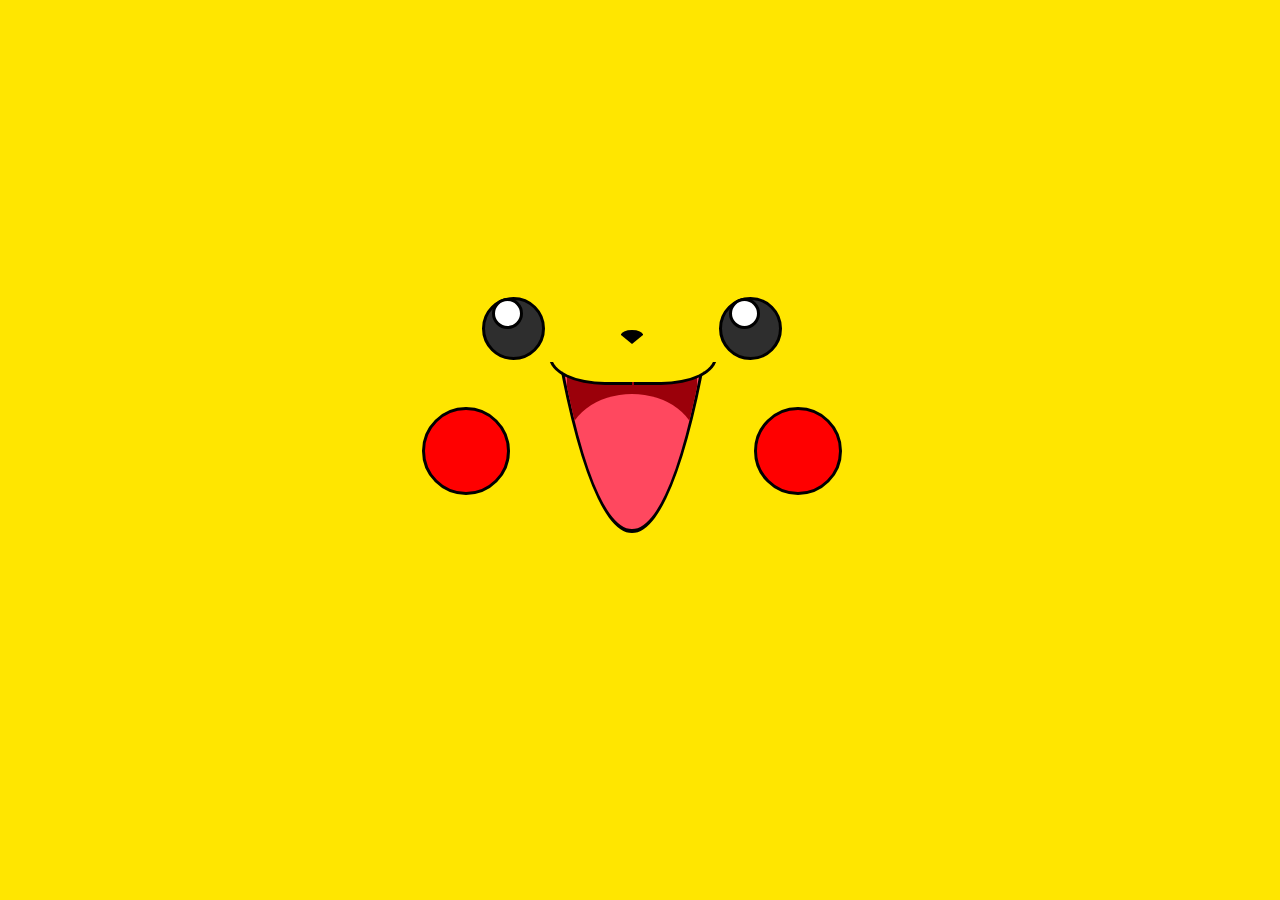
<file: pokemon-css/Pikachu/index.html>
<!DOCTYPE html>
<html lang="pt-br">
<head>
    <link rel="stylesheet" href="pikachu.css">
    <meta charset="UTF-8">
    <meta name="viewport" content="width=device-width, initial-scale=1.0">
    <title>Pikachu CSS</title>
</head>
<body>
        <div id="pikachu">
            <div class="olho esquerdo"></div>
            <div class="olho direito"></div>
            <div class="nariz"></div>
            <div class="boca">
                <div></div>
            </div>
            <div class="bochecha esquerda"></div>
            <div class="bochecha direita"></div>
        </div> 
        
</body>
</html>
</file>
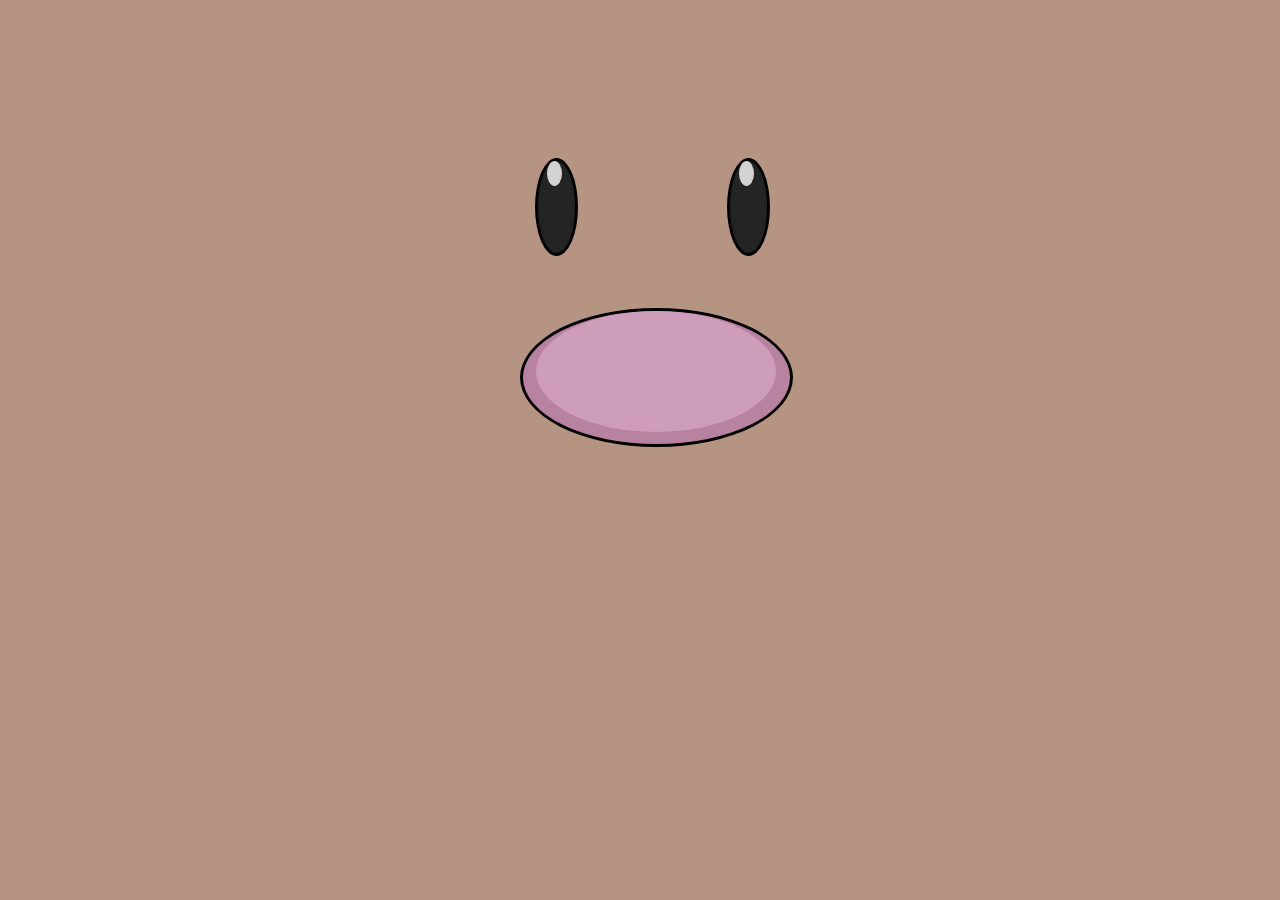
<file: QuemEEssePokemon/diglett/index.html>
<!DOCTYPE html>
<html lang="pt-br">
<head>
    <link rel="stylesheet" href="diglett.css">
    <meta charset="UTF-8">
    <meta name="viewport" content="width=device-width, initial-scale=1.0">
    <title>Document</title>
</head>
<body>
    
     <div id="D50">
        <div class = "eye left"></div>
        <div class = "eye right"></div>
        <div class = nose></div>
     </div>
     
</body>
</html>
</file>
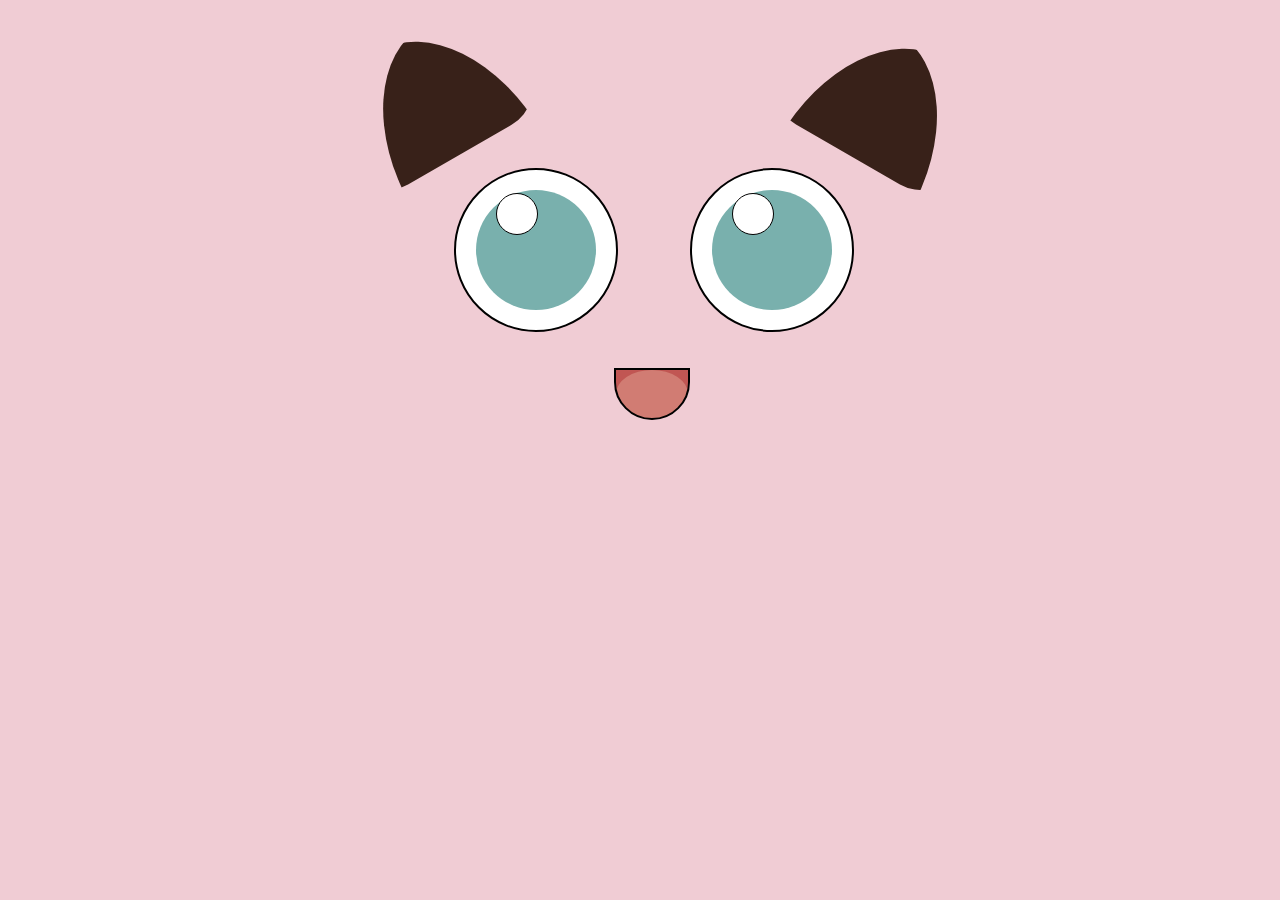
<file: QuemEEssePokemon/jigglypuff/index.html>
<!DOCTYPE html>
<html lang="pt-br">
<head>
    <link rel="stylesheet" href="jigglypuff.css">
    <meta charset="UTF-8">
    <meta name="viewport" content="width=device-width, initial-scale=1.0">
    <title>Document</title>
</head>
<body>
    
    <div id = "J40" >
        <div class="ear left">
            <div></div>
        </div>
        <div class="ear right">
            <div></div>
        </div>
        <div class="eye left">
            <div></div>
        </div>
        <div class="eye right">
            <div></div>
        </div>
        <div class="mouth">
            <div></div>
        </div>
    </div>
</body>
</html>
</file>
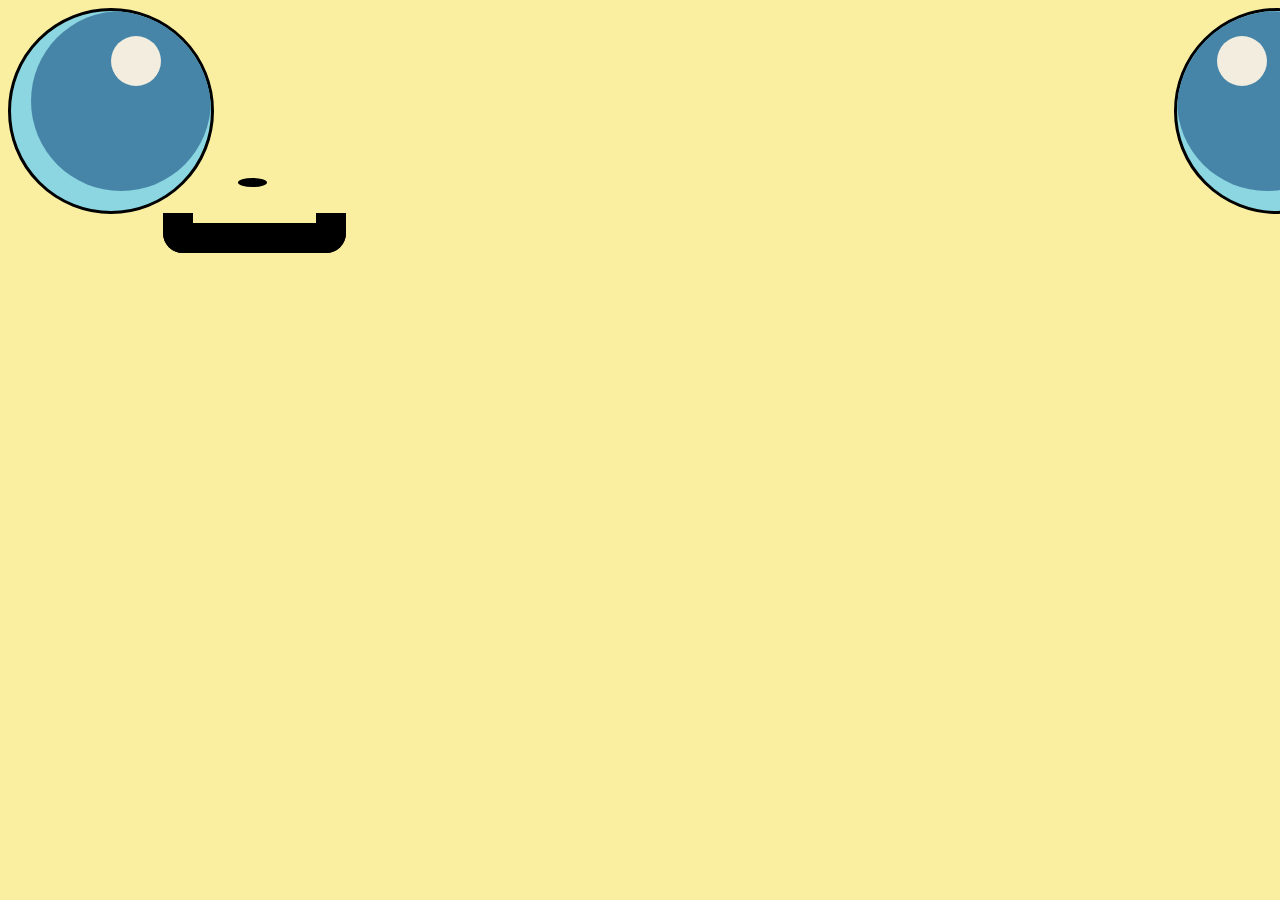
<file: QuemEEssePokemon/pokemon4/index.html>
<!DOCTYPE html>
<html lang="pt-br">
<head>
    <link rel="stylesheet" href="estilos.css">
    <meta charset="UTF-8">
    <meta name="viewport" content="width=device-width, initial-scale=1.0">
    <title>Document</title>
</head>
<body>
   
    <div id = "V949">
        <div class="eye left"></div>
        <div class="eye right"></div>
        <div class="nariz"></div>
        <div class="mouth"></div>
        <div></div>
    </div>
</body>
</html>
</file>
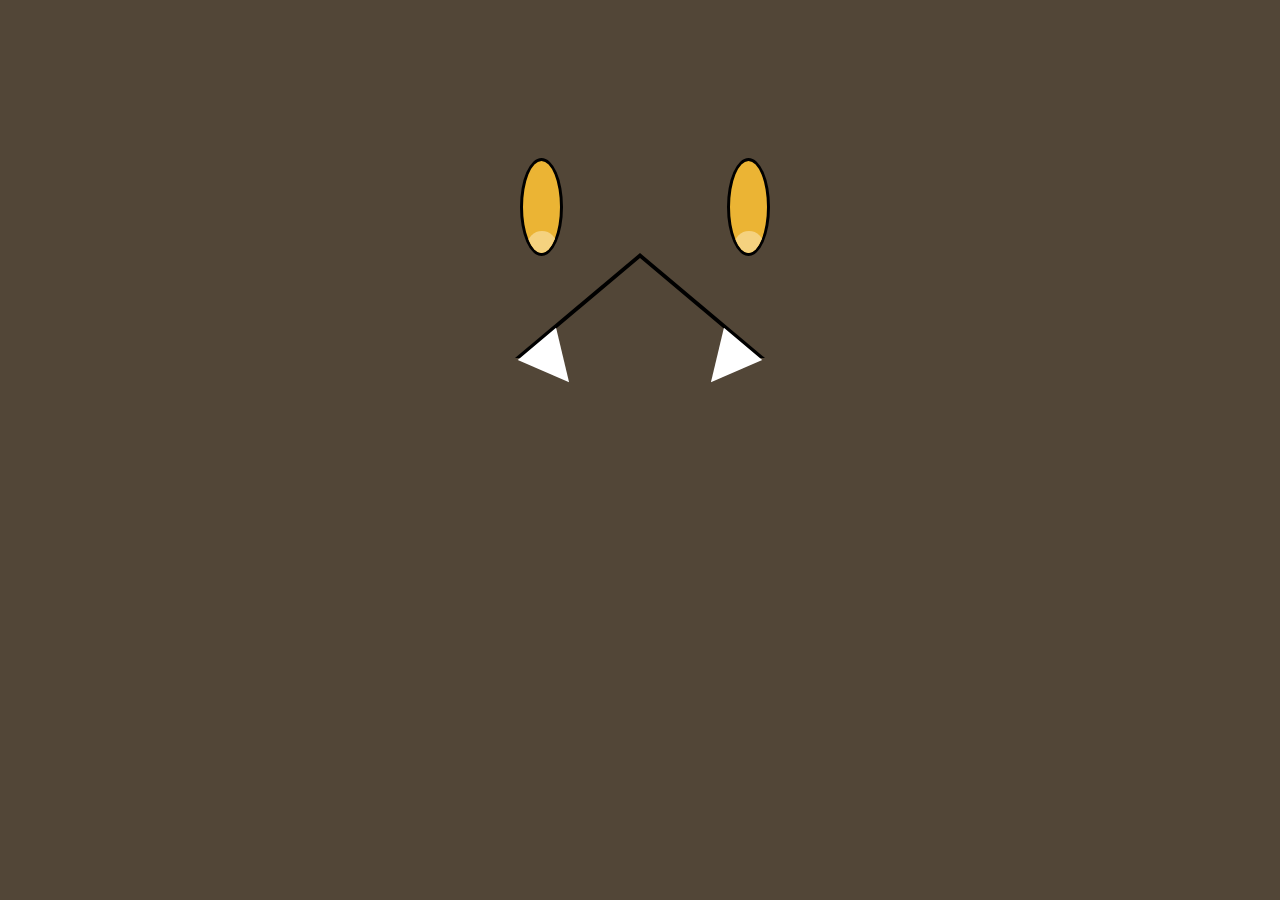
<file: QuemEEssePokemon/pumpkaboo/index.html>
<!DOCTYPE html>
<html lang="pt-br">
<head>
    <link rel="stylesheet" href="pumpkaboo.css">
    <meta charset="UTF-8">
    <meta name="viewport" content="width=device-width, initial-scale=1.0">
    <title>Document</title>
</head>
<body>
    
    <div id="P710">
        <div class="left eye"></div>
        <div class="right eye"></div>
        <div class="mouth">
            <div class="tooth left"></div>
            <div class="tooth right"></div>
        </div>
        
    </div>
</body>
</html>
</file>
<file: pokemon-css/Pikachu/pikachu.css>
body{
    background: #FFE600;
    font-size: 100px;
}

#pikachu{
    position: absolute;
    width: 4.2em;
    height: 2.35em;
    left:33%;
    top: 33%;
}

.olho{
    width: .57em;
    height:  .57em;
    border:  .03em solid black;
    background-color: #2e2e2e;
    border-radius: 100%;
    position: absolute;
    margin-left: .6em;
}

.olho:after{
    width: .25em;
    height: .25em;
    border: .03em solid black;
    background: #fff;
    content: '';
    display: block;
    position: absolute;
    border-radius: 100%;
    margin-left: .07em;
    margin-top: -.02em;
}

.olho.direito{
    right: .6em;
}

.nariz{
    position: absolute;
    margin: .3em calc(50% - .11em);
    margin-top: .38em;
    width: 0;
    height: 0;
    z-index: 1;
    border-top: .09em solid black;
    border-left: .11em solid transparent;
    border-right: .11em solid transparent;
    box-shadow: 0 -.01em 0 black;
}

.nariz:before{
    content: '';
    display: block;
    position: absolute;
    width: .22em;
    height: .05em;
    background: black;
    border-top-left-radius: .11em .05em;
    border-top-right-radius: .11em .05em;
    margin-top: -.14em;
    margin-left: -.11em;
}

.boca{
    position: absolute;
    width: 2.28em;
    height: 1.8em;
    margin-top:  .65em;
    margin-left: calc(50% - 1.18em);
    overflow: hidden;
}

.boca:after{
    content: '';
    display: block;
    position: absolute;
    width: .8em;
    height: .25em;
    background: #FFE600;
    border: .03em solid black;
    border-top: none;
    border-left: none;
    right: .25em;
    top: -.05em;
    border-bottom-right-radius: .6em .3em;
    box-shadow: 0 -.1em 0 #FFE600, -.05em -.03em 0 #FFE600;
}

.boca:before{
    content: '';
    display: block;
    position: absolute;
    width: .8em;
    height: .25em;
    background: #FFE600;
    border: .03em solid black;
    border-top: none;
    border-right: none;
    left: .35em;
    top: -.05em;
    border-bottom-left-radius: .6em .3em;
    box-shadow: 0 -.1em 0 #FFE600, .05em -.03em 0 #FFE600;
    z-index: 1;
}

.boca>div{
    position: absolute;
    background: #FF485F;
    width: 2.28em;
    height: 8em;
    border: .04em solid black;
    border-bottom-left-radius: 1.18em 8em;
    border-bottom-right-radius: 1.18em 8em;
    margin-top: -6.37em;
    overflow: hidden;
}

.boca>div:after{
    content: '';
    position: absolute;
    display: block;
    width: 1.3em;
    height: 1em;
    box-shadow: 0 -.7em 0 #9B000A;
    bottom: .35em;
    margin-left: .49em;
    border-top-left-radius: 100%;
    border-top-right-radius: 100%;
}

.bochecha{
    width: .82em;
    height: .82em;
    border: .03em solid black;
    border-radius: 100%;
    position: absolute;
    margin-top: 1.1em;
    background: #F00;
}

.bochecha.direita{
    right: 0;
}
</file>
<file: QuemEEssePokemon/diglett/diglett.css>
body{
    background-color: #b59581;
font-size: 100px;
}

#D50{
    position: absolute;
    width: 4em;
    height: 3em;
    left: 25%;
    -webkit-transform: translate(505, 50%);
    -ms-transform: translate(50%, 50%);
    transform: translate(50%, 50%);
}

.eye{
    width: 0.37em;
    height: 0.92em;
    border: 0.03em solid black;
    background: #242424;
    border-radius: 100%;
    position: absolute;
}

.eye.right{
    right: 1.5em;
}

.eye.left{ 
    left: 0.15em;
}

.eye:after{/*dois pontos e virgula*/
    width: 0.15em;
    height: 0.25em;
    background: white;
    content: "";
    display: block;
    position: absolute;
    border-radius: 100%;
    margin-left: 0.09em;
    opacity: 0.8;
}

.nose{
    width: 2.67em;
    height: 1.33em;
    border: 0.03em solid black;
    background: #b882a1;
    border-radius: 100%;
    position: absolute;
    margin-top: 1.5em;
}

.nose::after{
    background-color: #e3b8d3;
    opacity: 0.5;
    width: 2.4em;
    height: 1.21em;
    content: "";
    display: block;
    position: absolute;
    border-radius: 100%;
    margin-left: 0.13em;
}
</file>
<file: QuemEEssePokemon/jigglypuff/jigglypuff.css>
body{
    background-color:  #f0ccd4;
    font-size: 80px;
}

#J40{
    position: absolute;
    width: 4em;
    height: 4em;
    left: 23%;
    -webkit-transform: translate(50%, 50%);
    -ms-transform: translate(50%, 50%);
    transform: translate(50%, 50%);
}

.eye{
    width: 2em;
    height: 2em;
    border: .03em solid black;
    background: white;
    border-radius: 100%;
    position: absolute;
}

.eye.right{
    right: -1em;
}

.eye.left{
    z-index: 1;
}

.eye::after{
    width: 1.5em;
    height: 1.5em;
    border: 0em solid black;
    background: #79b0ad;
    content: '';
    display: block;
    position: absolute;
    border-radius: 100%;
    margin-left: .25em;
    margin-top: .25em;
}

.eye.before{
    width: 1.3em;
    height: 1.2em;
    background: #40827e;
    content: '';
    display: block;
    position: absolute;
    border-radius: 100%;
    margin-left: .3em;
    margin-top: .25em;
    z-index: 1;
}

.eye > div{
    width: .5em;
    height: .5em;
    border: .02em solid black;
    background: white;
    border-radius: 100%;
    position: absolute;
    z-index: 1;
    margin-left: .5em;
    margin-top: .29em;
}

.mouth{
    position: absolute;
    height: .6em;
    width: .9em;
    border-radius: 0 0 .5em .5em;
    border: 2px solid black;
    background-color: #d17c73;
    top: 2.5em;
    left: 2em;
    overflow: hidden;
}

.mouth::after{
    content: '';
    position: absolute;
    display: block;
    width: .9em;
    height: .6em;
    box-shadow: 0 -0.3em 0 #9B000A;
    border-top-left-radius: 100%;
    border-top-right-radius: 100%;
    opacity: 0.3;
}

.ear.right{
    left: 4.3em;
    border-radius: 20%;
    -webkit-transform: rotate(30deg);
    -ms-transform: rotate(30deg);
    transform: rotate(30deg);
}

.ear.left{
    right: 3.3em;
    border-radius: 20%;
    -webkit-transform: rotate(-30deg);
    -ms-transform: rotate(-30deg);
    transform: rotate(-30deg);
}

.ear{
    position: absolute;
    width: 200px;
    height: 200px;
    border-radius: 50%;
    background-color: none;
    overflow: hidden;
    top: -2.5em;
}

.ear div{
    position: absolute;
    width: 200px;
    height: 150%;
    top: 35%;
    left: 16%;
    border-radius: 50%;
    overflow: hidden;
}

.ear div::after{
    content: "";
    position: absolute;
    width: 100%;
    height: 100%;
    right: 25%;
    background-color: #382119;
    border-radius: 50%;
}
</file>
<file: QuemEEssePokemon/pokemon4/estilos.css>
body{
    background: #faeea0;
    font-size: 100px;
}

#V494 {
    position: absolute;
    width: 4em;
    height: 1em;
    left: 20%;
    -webkit-transform:  translate(50%, 50%);
    -ms-transform: translate(50%, 50%);
    transform: translate(50%, 50%);
}

.eye {
    width: 2em;
    height: 2em;
    border: 0.03em solid black;
    background: #8bd6e0;
    border-radius: 100%;
    position: absolute;
    overflow:hidden;
}

.eye.right{
    right: -1em;
}
.eye.left::after,
.eye.right::after{
    width: 1.8em;
    height: 1.8em;
    border: 0em solid black;
    background: #4785a8;
    content: "";
    display: block;
    position: absolute;
    border-radius: 100%;
}

.eye.left::after{
    margin-left: 0.2em;
}

.eye.left::before,
.eye.right::before{
    width: 0.5em;
    height: 0.5em;
    background: #f2eddf;
    content: "";
    display: block;
    position: absolute;
    border-radius: 100%;
    margin-top: 0.25em;
    z-index: 1;
}

.eye.left::before{
    margin-left: 1em;
}

.eye.right::before{
    margin-left: 0.4em;
}

.nariz {
    width: 0.23em;
    height: 0.03em;
    border: 0.03em solid black;
    background: black;
    border-radius: 100%;
    position: absolute;
    margin-top: 1.7em;
    margin-left: 2.3em;
}

.nariz:hover{
    -ms-animation: squeeze 0.3s infinite ease;
    -webkit-animation: squeeze 0.3s infinite ease;
    -moz-animation: squeeze 0.3s infinite ease;
    animation: squeeze 0.3s infinite ease;
}

.mouth{
    position: absolute;
    width: 2.28em;
    height: 1.8em;
    margin-top: 2em;
    margin-left: 1.3em;
    overflow: hidden;
}

.mouth::after,
.mouth::before{
    content: "";
    display: block;
    position: absolute;
    width: 0.9em;
    height: 0.1em;
    background: #faeea0;
    border: 0.3em solid black;
    border-top: none;
    top: 0.05em;
    box-shadow: 0 -0.1em 0 #faeea0, 0.05em -0.3em 0 #faeea0;
}

.mouth::after{
    border-left: none;
    right: 0.2em;
    border-bottom-right-radius: 0.2em 0.2em;
}

.mouth::before{
    border-right: none;
    left: 0.25em;
    border-bottom-left-radius: 0.2em 0.2em;
    z-index: 1;
}

.mouth > div{
    position: absolute;
    background: #ff485f;
    width: 2.28em;
    height: 8em;
    border: 0.04em solid black;
    border-bottom-left-radius: 1.5em 7em;
    border-bottom-right-radius: 1.5em 7em;
    margin-top: -6.37em;
    overflow: hidden;
}

.mouth > div:after{
    content: "";
    position: absolute;
    display: block;
    width: 1.6em;
    height: 1em;
    box-shadow: 0 -0.7em 0 #9b000a;
    bottom: 0.35em;
    margin-left: 0.33em;
    border-top-left-radius: 100%;
    border-top-right-radius: 100%;
}

.tooth{
    width: 0;
    height: 0;
    position: absolute;
    border-right: 0.1em solid transparent;
    border-left: 0.1em solid transparent;
    border-top: 0.2em solid white;
    top: 2.175em;
    z-index: 1;
}

.tooth.right{
    left: 3em;
}

.tooth.left{
    left: 1.75em;
}

.hand,
.hand::after,
.hand::before{
    width: 0.03em;
    height: 1em;
    border: 0em solid black;
    background: #e8574d;
    border-radius: 100%;
    position: absolute
}

.hand::after,
.hand::before{
    content: "";
    left: -0.25em;
    top: 0.1em;
}

.hand{
    margin-top: 3.5em;
}

.hand::before{
    margin-left: 0.5em;
    -webkit-transform: rotate(30deg);
    -ms-transform: rotate(30deg);
    transform: rotate(30deg);
}

.hand::after{
    -webkit-transform: rotate(-30deg);
    -ms-transform: rotate(-30deg);
    transform: rotate(-30deg);
}

.hand.left{
    margin-left: 4.8em;
}

@keyframes squeeze{
    0%{
        transform: scaleY(0.75);
    }
    25%{
        transform: scaleY(0.75);
    }
    50%{
        transform: scaleY(0.75);
    }
    75%{
        transform: scaleY(0.75);
    }
    100%{
        transform: scaleY(1);
    }
}

@-ms-keyframes squeeze{
    0%{
        -ms-transform: scaleY(0.75);
    }
    25%{
        -ms-transform: scaleY(0.75);
    }
    50%{
        -ms-transform: scaleY(0.75);
    }
    75%{
        -ms-transform: scaleY(0.75);
    }
    100%{
        -ms-transform: scale(1);
    }
}

@-moz-keyframes squeeze{
    0%{
        -moz-transform: scaleY(0.75);
    }
    25%{
        -moz-transform: scaleY(0.75);
    }
    50%{
        -moz-transform: scaleY(0.75);
    }
    75%{
        -moz-transform: scaleY(0.75);
    }
    100%{
        -moz-transform: scaleY(1);
    }
       

}

@-webkit-keyframes squeeze{
    0%{
        -webkit-transform: scaleY(0.75);
    }
    25%{
        -webkit-transform: scaleY(0.75);
    }
    50%{
        -webkit-transform: scaleY(0.75);
    }
    75%{
        -webkit-transform: scaleY(0.75);
    }
    100%{
        -webkit-transform: scaleY(1);
    }
}
</file>
<file: QuemEEssePokemon/pumpkaboo/pumpkaboo.css>
/*pumpkaboo*/
body{
    background: #524637;
    font-size: 100px;
}

#P710{
    position: absolute;
    width: 4em;
    height: 3em;
    left: 25%;
    -webkit-transform: translate(50%, 50%);
    -ms-transform: translate(50%, 50%);
    transform: translate(50%, 50%);
}

.eye{
    width: .37em;
    height: .92em;
    border: .03em solid black;
    background: #ebb434;
    border-radius: 100%;
    position: absolute;
    overflow: hidden;
}

.eye.right{
    right: 1.5em;
}

.eye.left{
    z-index: 1;
}

.eye::after{
    width: .3em;
    height: .3em;
    background: #f5d27f;
    content: '';
    display: block;
    position: absolute;
    border-radius: 100%;
    margin-left: .04em;
    margin-top: .7em;
}

.mouth{
    position: absolute;
    width: 0;
    height: 0;
    border-style: solid;
    border-width: 0 120px 101px 120px;
    border-color: transparent transparent #524637 transparent;
    top: 1em;
    left: -0..5em;
}

.mouth::before{
    content:'';
    position: absolute;
    width: 0;
    height: 0;
    border-style: solid;
    border-width: 0 125px 105px 125px;
    border-color: transparent transparent black transparent;
    z-index: -1;
    left: -1.25em;
    top: -.05em;
}

.tooth{
    width: 0;
    height: 0;
    position: absolute;
    border-right: .25em solid transparent;
    border-left:  .25em solid transparent;
    border-top: .5em solid white;
    top: .8em;
    z-index: 1;
}

.tooth.right{
    left: .62em;
    -webkit-transform:  rotate(40deg);
    -ms-transform: rotate(40deg);
    transform: rotate(40deg);
}

.tooth.left{
    right:  .62em;
    -webkit-transform: rotate(-40deg);
    -ms-transform: rotate(-40deg);
    transform: rotate(-40deg);
}
</file>
